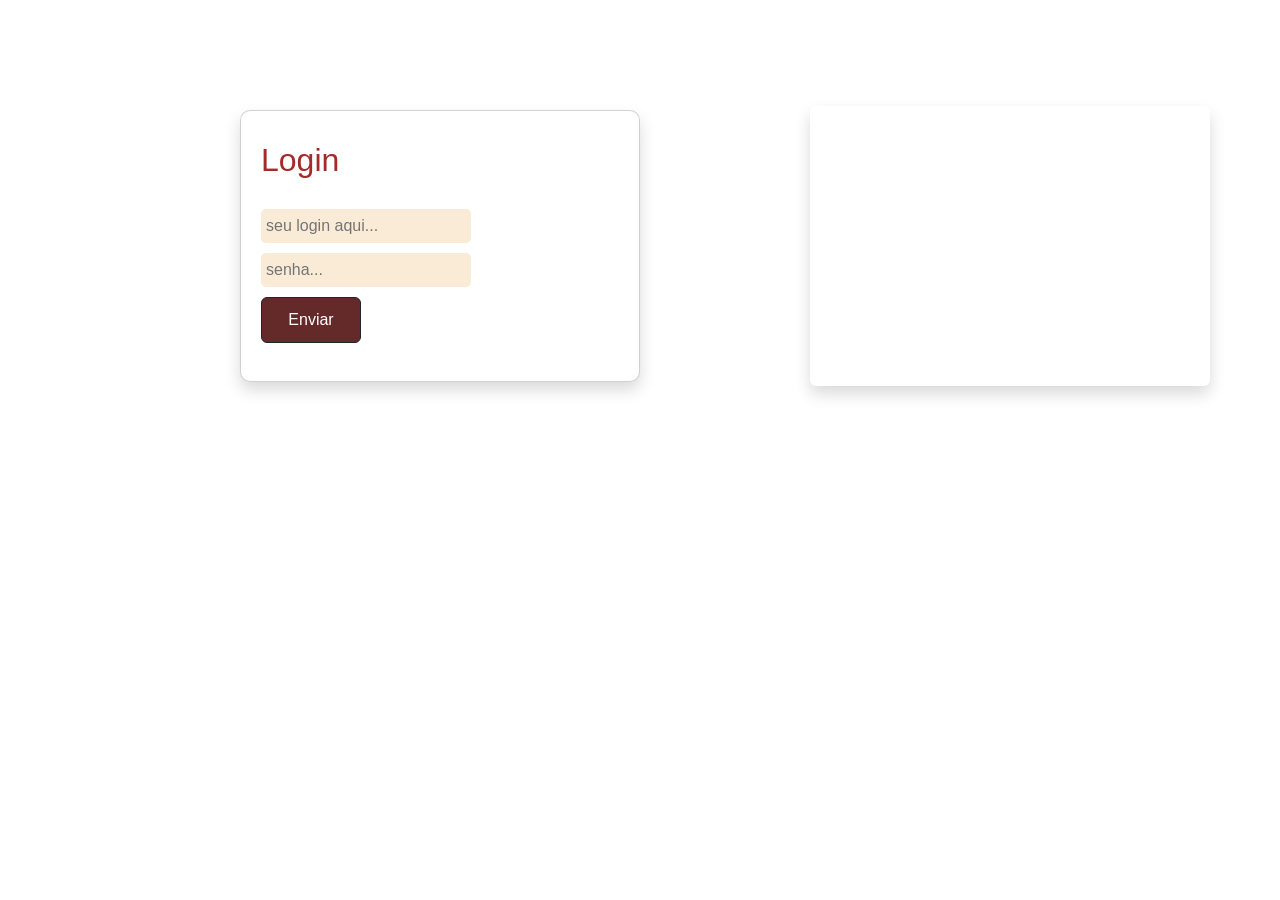
<file: FRONTEND/index.html>
<!DOCTYPE html>
<html lang="pt-br">

<head>
    <meta charset="UTF-8">
    <title>Hub de Comentários</title>
    <link href="https://cdn.jsdelivr.net/npm/bootstrap@5.3.3/dist/css/bootstrap.min.css" rel="stylesheet"
        integrity="sha384-QWTKZyjpPEjISv5WaRU9OFeRpok6YctnYmDr5pNlyT2bRjXh0JMhjY6hW+ALEwIH" crossorigin="anonymous">
    <link rel="stylesheet" href="./style.css">
</head>

<body>
   
    <script src="https://cdn.jsdelivr.net/npm/bootstrap@5.3.3/dist/js/bootstrap.bundle.min.js"
        integrity="sha384-YvpcrYf0tY3lHB60NNkmXc5s9fDVZLESaAA55NDzOxhy9GkcIdslK1eN7N6jIeHz"
        crossorigin="anonymous"></script>
    <script type="module" src="./index.js"></script>
</body>

</html>
</file>
<file: FRONTEND/style.css>
body {
    font-family: Arial, sans-serif;
}

.comments {
    text-align: left;
    width: 400px;
    max-width: 400px;
    margin: 20px auto;
    padding: 20px;
    color: brown;
    font-weight: bolder;
    /* border: 1px solid rgba(0, 0, 0, 0.2); */
    border-radius: 10px;
}

.comments * :not(.dropdown-menu, .date-style){
    display: block;
}

.comments label {
    margin-top: 10px;
    margin-bottom: 10px;
}

#form-comentario textarea, input {
    display: block;
    color: rgb(17, 35, 41);
    border-radius: 5px;
    border: none;
    background-color: antiquewhite;
    padding: 5px;
}

#form-comentario textarea {
    height: 40px;
}

.btn-submit{
    margin-top: 25px;
    padding: 10px;
    width: 100px;
}

#login-form * {
 margin-top: 10px;
 margin-bottom: 10px;
}

#login-form,
#form-comentario{
    height: fit-content;
}

#form-comentario form{
    margin: 10px auto 0px auto;
    padding: 10px auto 0px auto;
}

.date-style{
    display: inline;
    font-size: smaller;
    height: fit-content;
}

.disabled{
    display: none;
}

.comments{
    transition: all 0.5s ease;
}

.comments.disabled{
    opacity: 0;
    pointer-events: none;
}

.btn {
    color:white;
    background-color: rgb(100,42,42);
}
#feed{
    max-height: 80vh;
} 
#comment-feed{
    max-height: 60vh;
    overflow-y: scroll;
    overflow-x: hidden;
    margin: 10px auto 0px auto;
}

#comment-feed::-webkit-scrollbar {
    width: 8px;
    height: 10px;
}

#comment-feed::-webkit-scrollbar-thumb {
    border-radius: 8px;
    background: #c2c9d2;
}

header{
    height: 10vh;
    max-height: 10vh;
}

#user-profile {
    float: left;
    margin: 20px auto auto 20px !important;
}

#user-profile p{
    margin: 5px 5px;
}

#btnMeusComentarios{
    margin: 10px auto 0px auto;
    padding: 10px auto 0px auto;
    width: auto;
    float: right;
}

#dateUserButtons button {
    width: 32%;
    margin-top: 8px;
    margin-right: 6px;
}

#btnEditUsuario {
    width: 65%;
}
</file>
